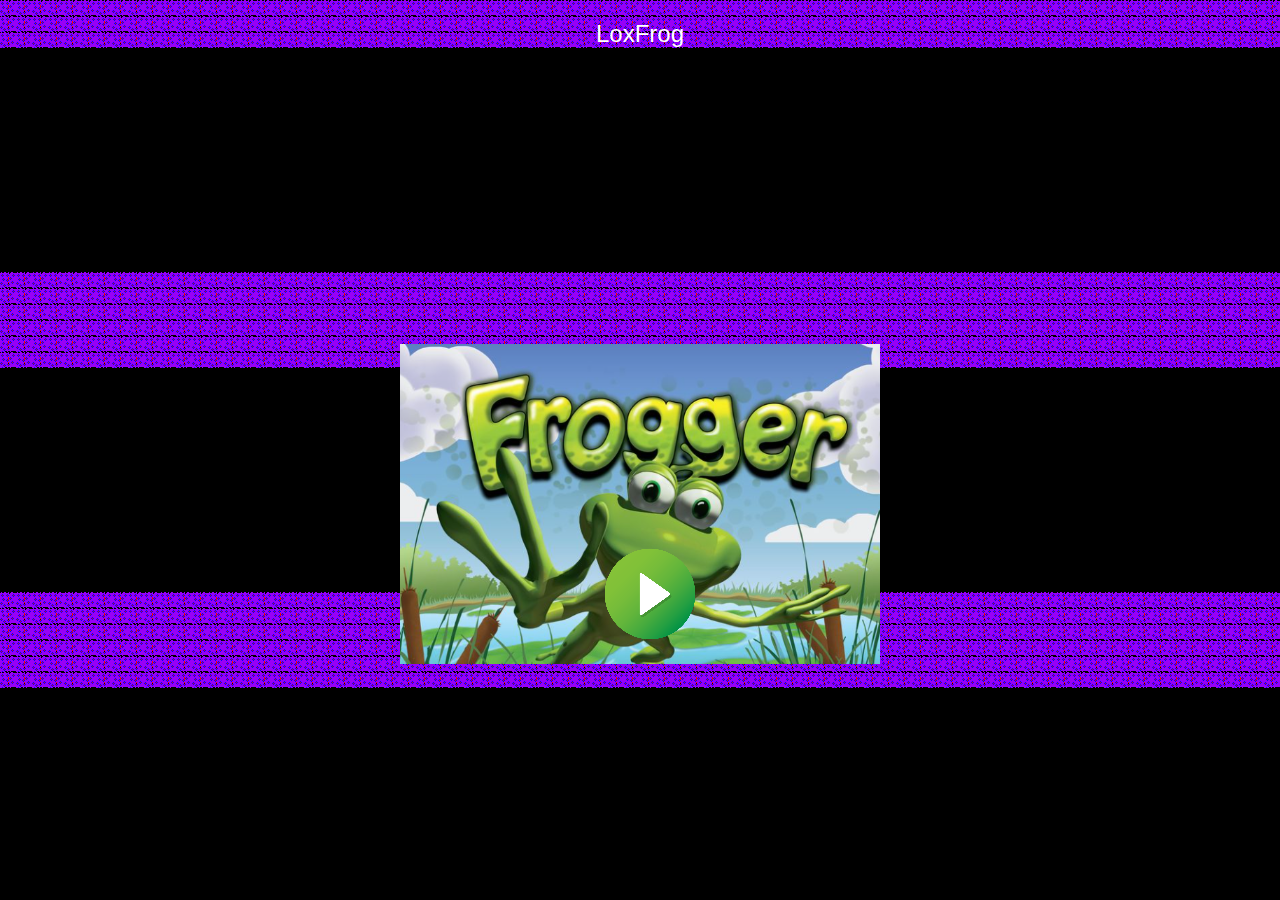
<file: frog/Frogger/index.html>
<html>
<head>
    <title>Frogger Game</title>
    <script src="./js/phaser.min.js"></script>
    <link rel="stylesheet" type="text/css" href="style.css">
</head>
<body>
    <div id="title">LoxFrog</div>
    <div id="frogger">
        <script src="./js/gameV0.js"></script>
    </div>
</body>
</html>
</file>
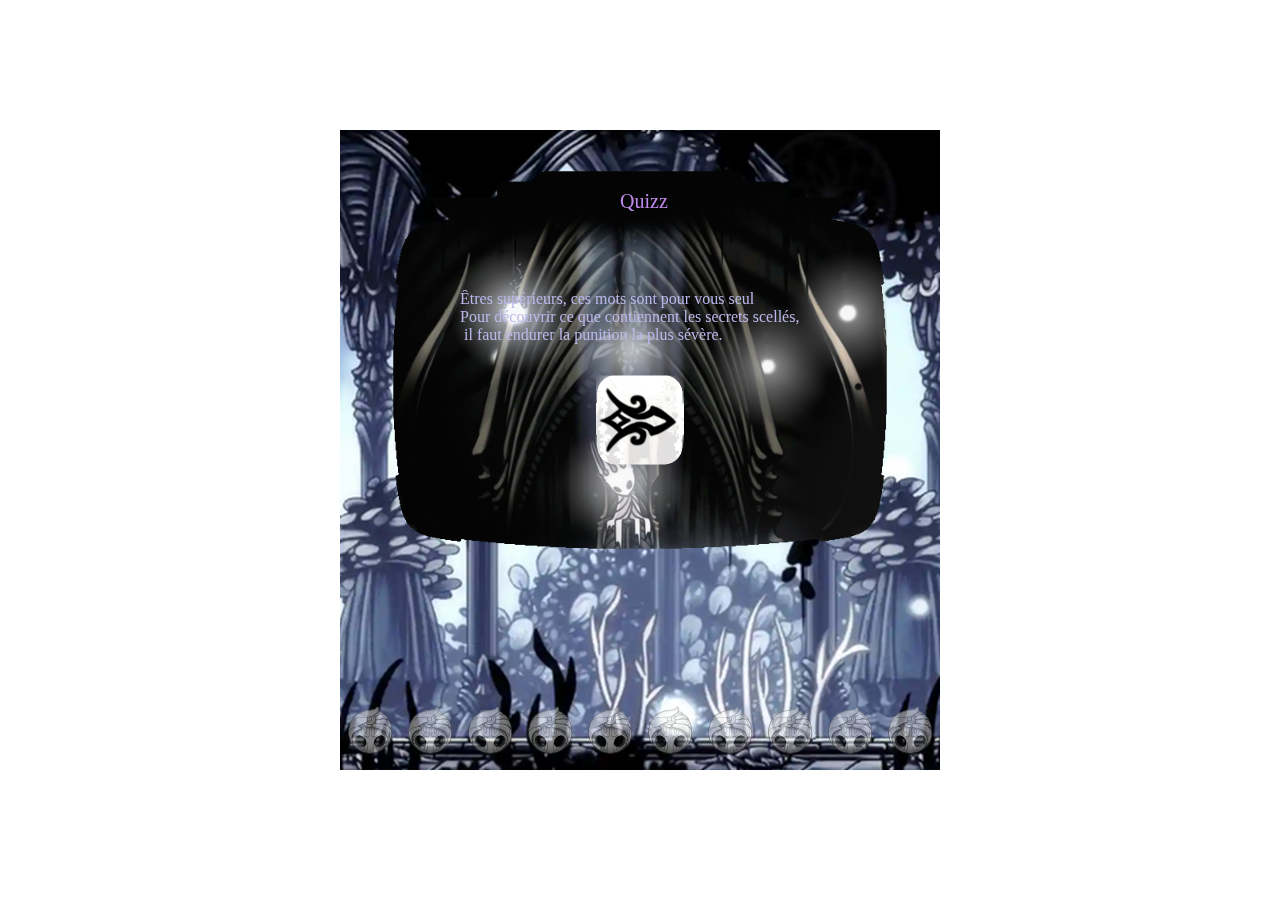
<file: quizz/Quizz/index.html>
<html>
<head>
    <meta charset="UTF-8">
    <title>Quiz Holloow Kignt</title>
    <script src="./js/phaser.min.js"></script>
</head>
<body>
    <script src="./js/gameV0.js"></script>
</body>
</html>
</file>
<file: frog/Frogger/style.css>
body {
    background-image : url("./assets/images/FroggerBackground.png")
}

#title {
    text-align: center;
    font-size: x-large;
    font-family: sans-serif;
    color: #FFFFFF;
    margin-top: 20;
    margin-bottom: 20
}
</file>
